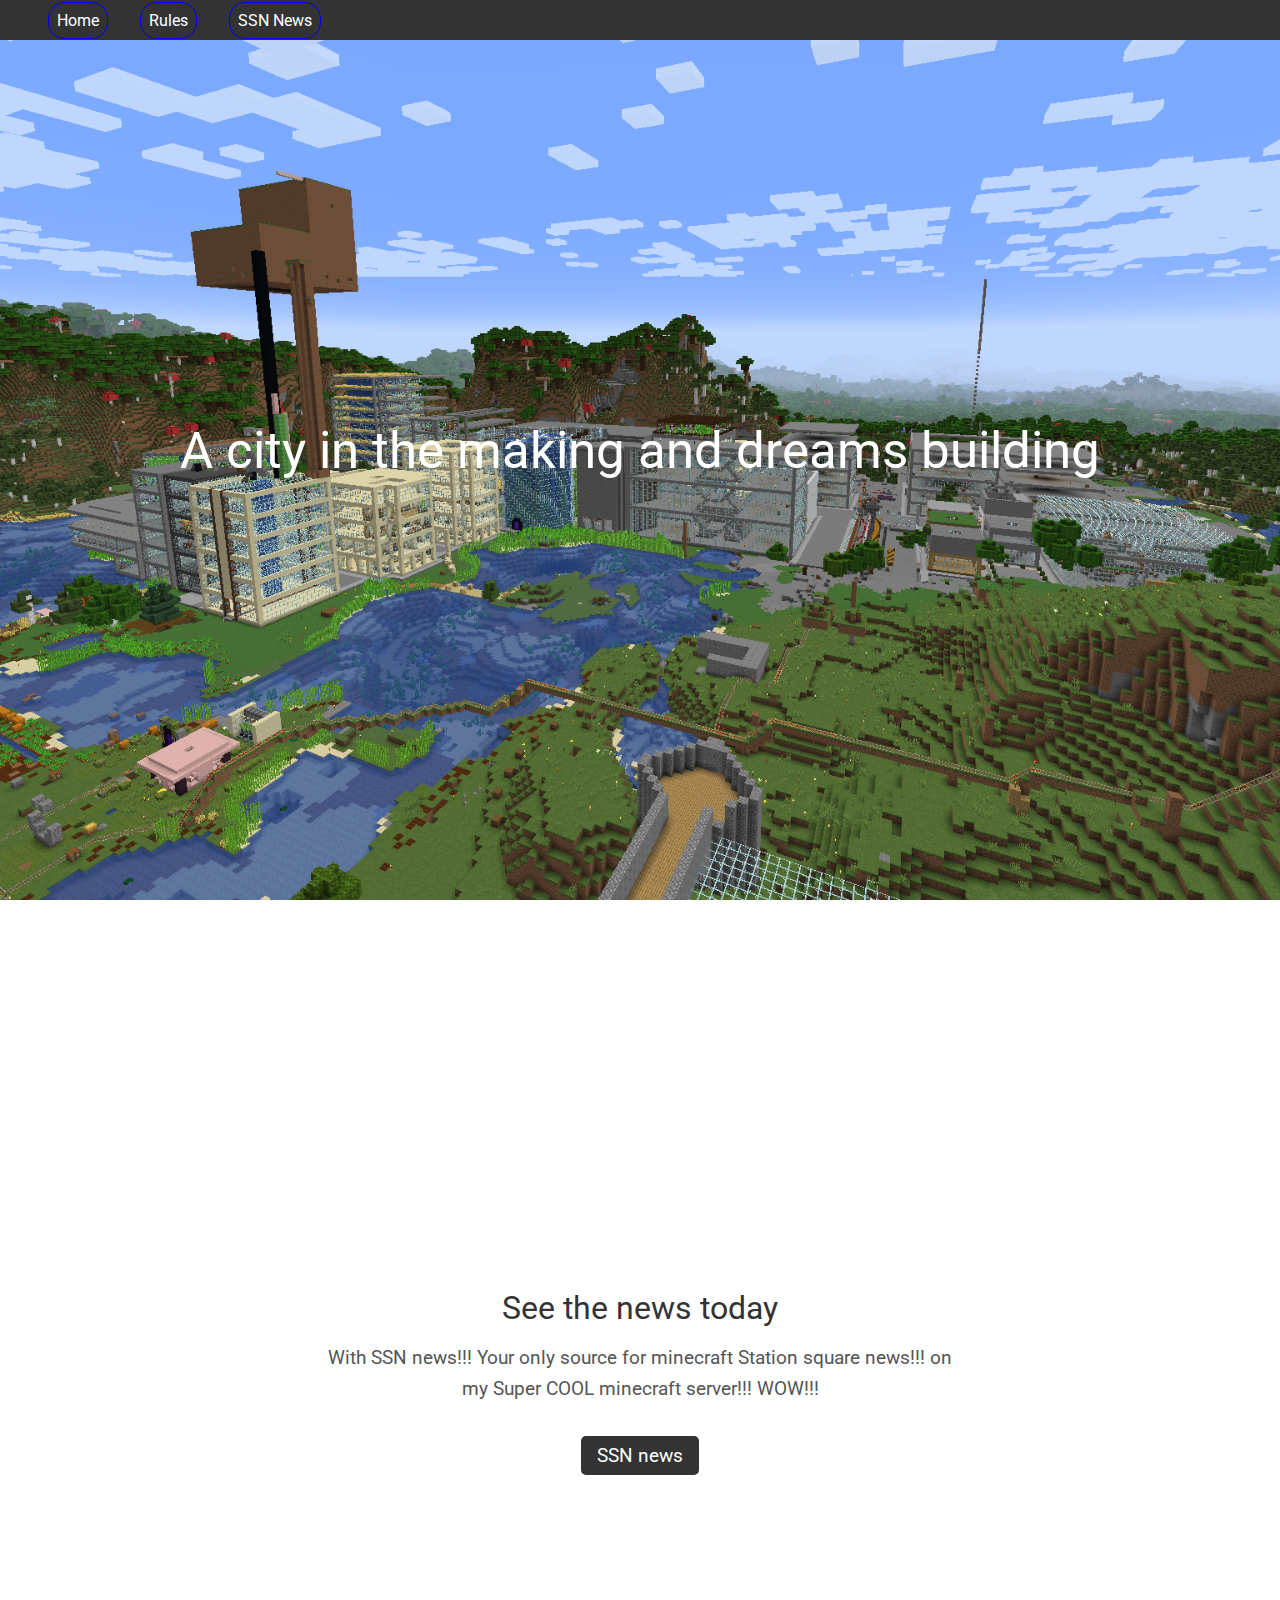
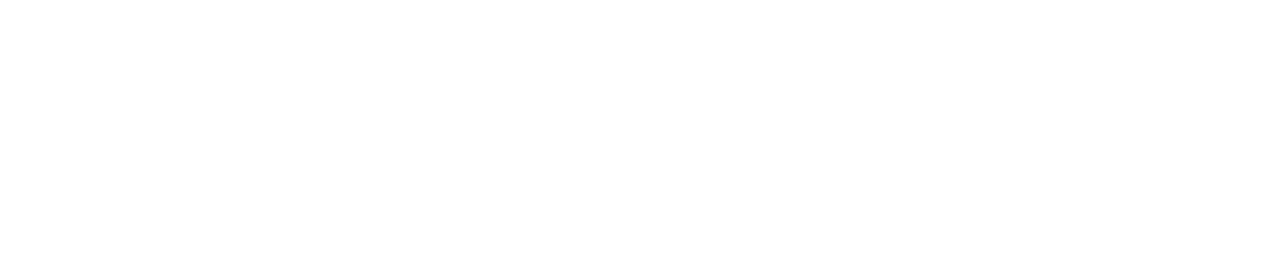
<file: index.html>
<!DOCTYPE html>
<html lang="en">
<head>
    <link rel="preconnect" href="https://fonts.googleapis.com">
    <link rel="preconnect" href="https://fonts.gstatic.com" crossorigin>
    <link href="https://fonts.googleapis.com/css2?family=Roboto:ital,wght@0,100;0,300;0,400;0,500;0,700;0,900;1,100;1,300;1,400;1,500;1,700&display=swap" rel="stylesheet">
    <link rel="stylesheet" href="styles.css">
    <meta charset="UTF-8">
    <meta name="viewport" content="width=device-width, initial-scale=1.0">
    <title>MALEgolf100s Website</title>
</head>
<body>
    <div class="navbar">
        <a href="index.html">Home</a>
        <a href="rules.html">Rules</a>
        <a href="news.html">SSN News</a>
    </div>
    <div class="banner">
        <h1 class="fade-in">A city in the making and dreams building</h1>
    </div>
    <div class="page">
        <h2>See the news today</h2>
        <p>With SSN news!!! Your only source for minecraft Station square news!!! on my Super COOL minecraft server!!! WOW!!!</p>
        <a href="news.html">SSN news</a>
    </div>
</body>
</html>
</file>
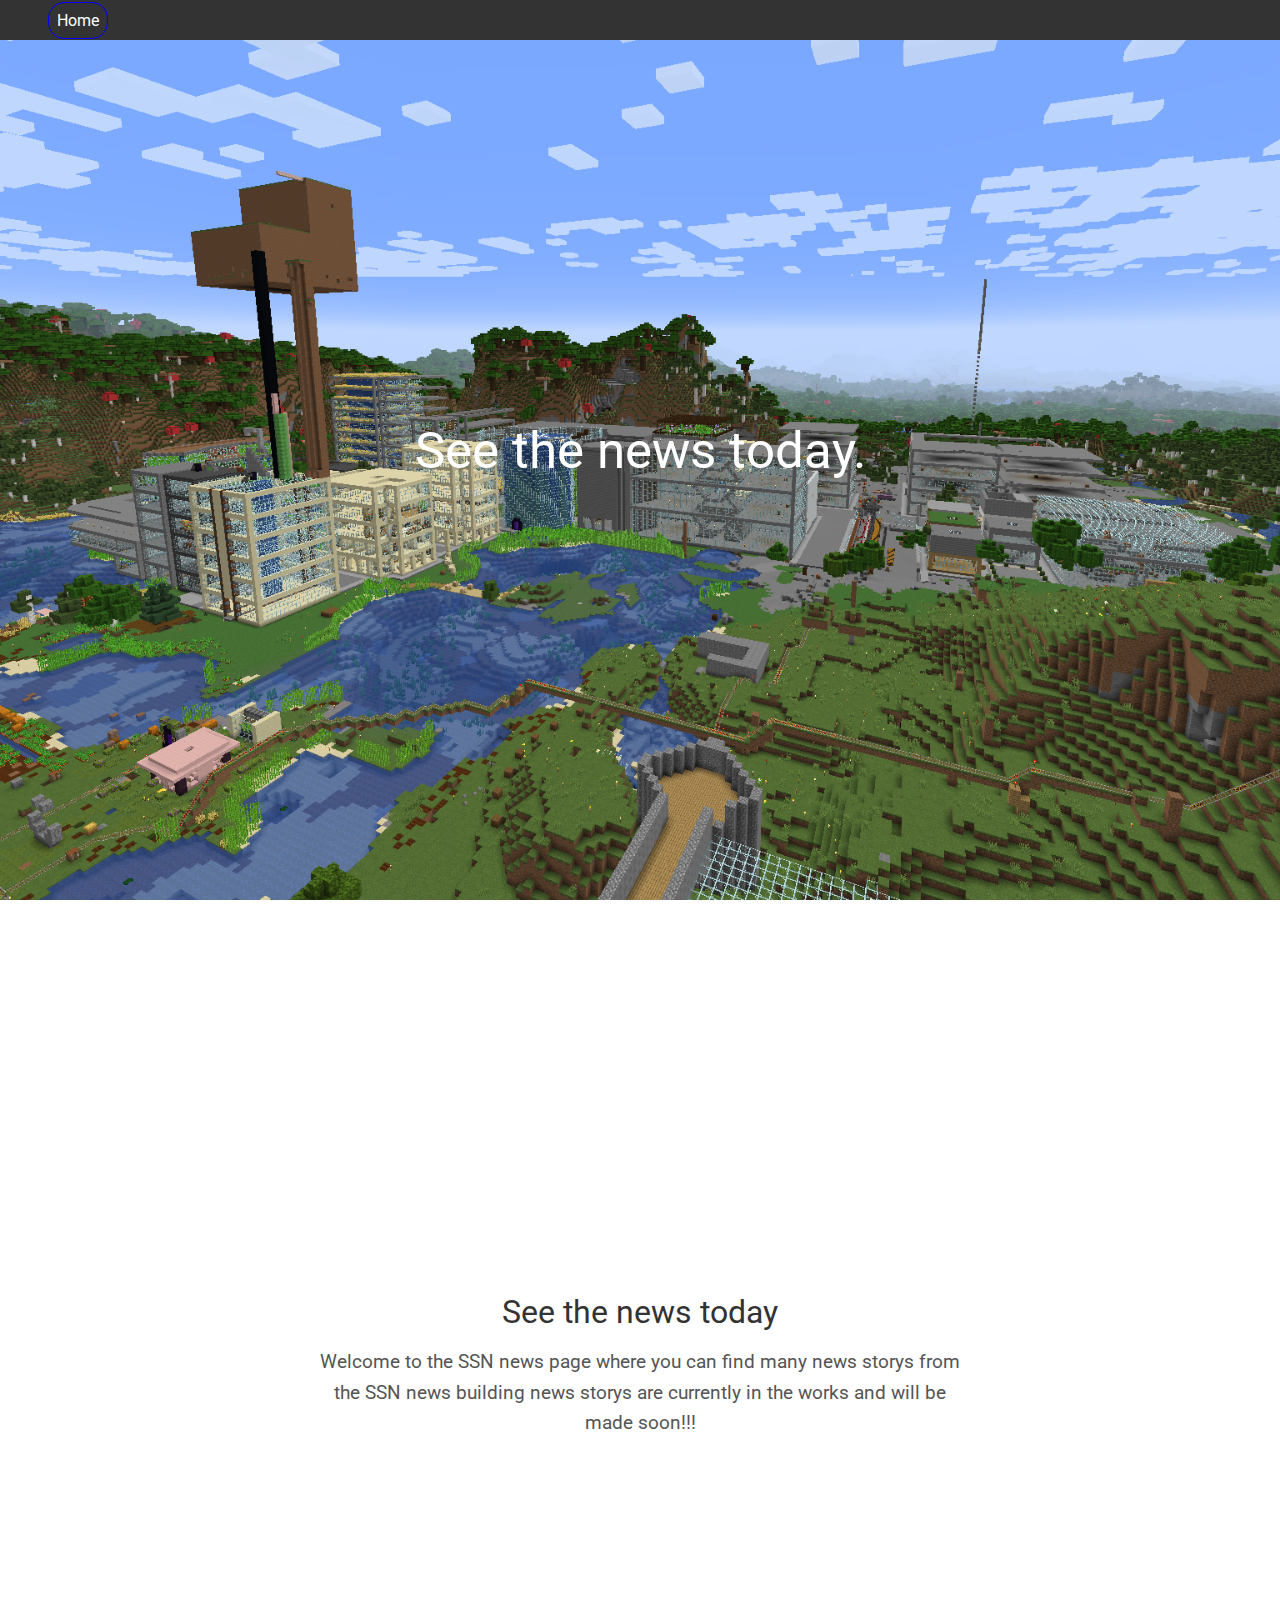
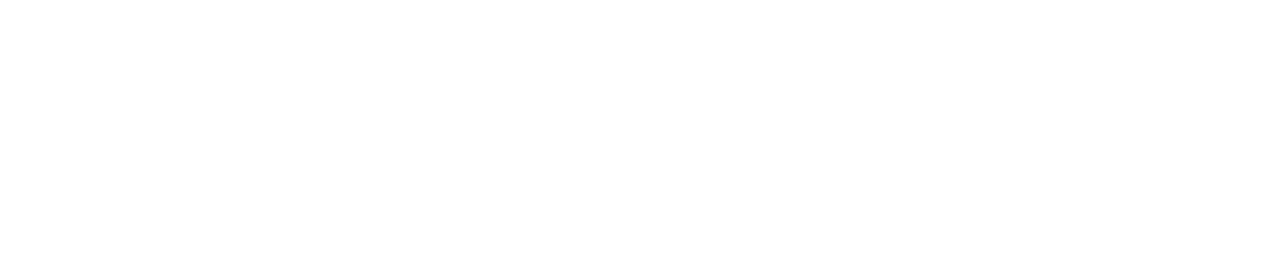
<file: news.html>
<!DOCTYPE html>
<html lang="en">
<head>
    <link rel="preconnect" href="https://fonts.googleapis.com">
    <link rel="preconnect" href="https://fonts.gstatic.com" crossorigin>
    <link href="https://fonts.googleapis.com/css2?family=Roboto:ital,wght@0,100;0,300;0,400;0,500;0,700;0,900;1,100;1,300;1,400;1,500;1,700&display=swap" rel="stylesheet">
    <link rel="stylesheet" href="styles.css">
    <meta charset="UTF-8">
    <meta name="viewport" content="width=device-width, initial-scale=1.0">
    <title>MALEgolf100s Website</title>
</head>
<body>
    <div class="navbar">
        <a href="index.html">Home</a>
    </div>
    <div class="banner">
        <h1 class="fade-in">See the news today.</h1>
    </div>
    <div class="page">
        <h2>See the news today</h2>
        <p>Welcome to the SSN news page where you can find many news storys from the SSN news building news storys are currently in the works and will be made soon!!!</p>
    </div>
</body>
</html>
</file>
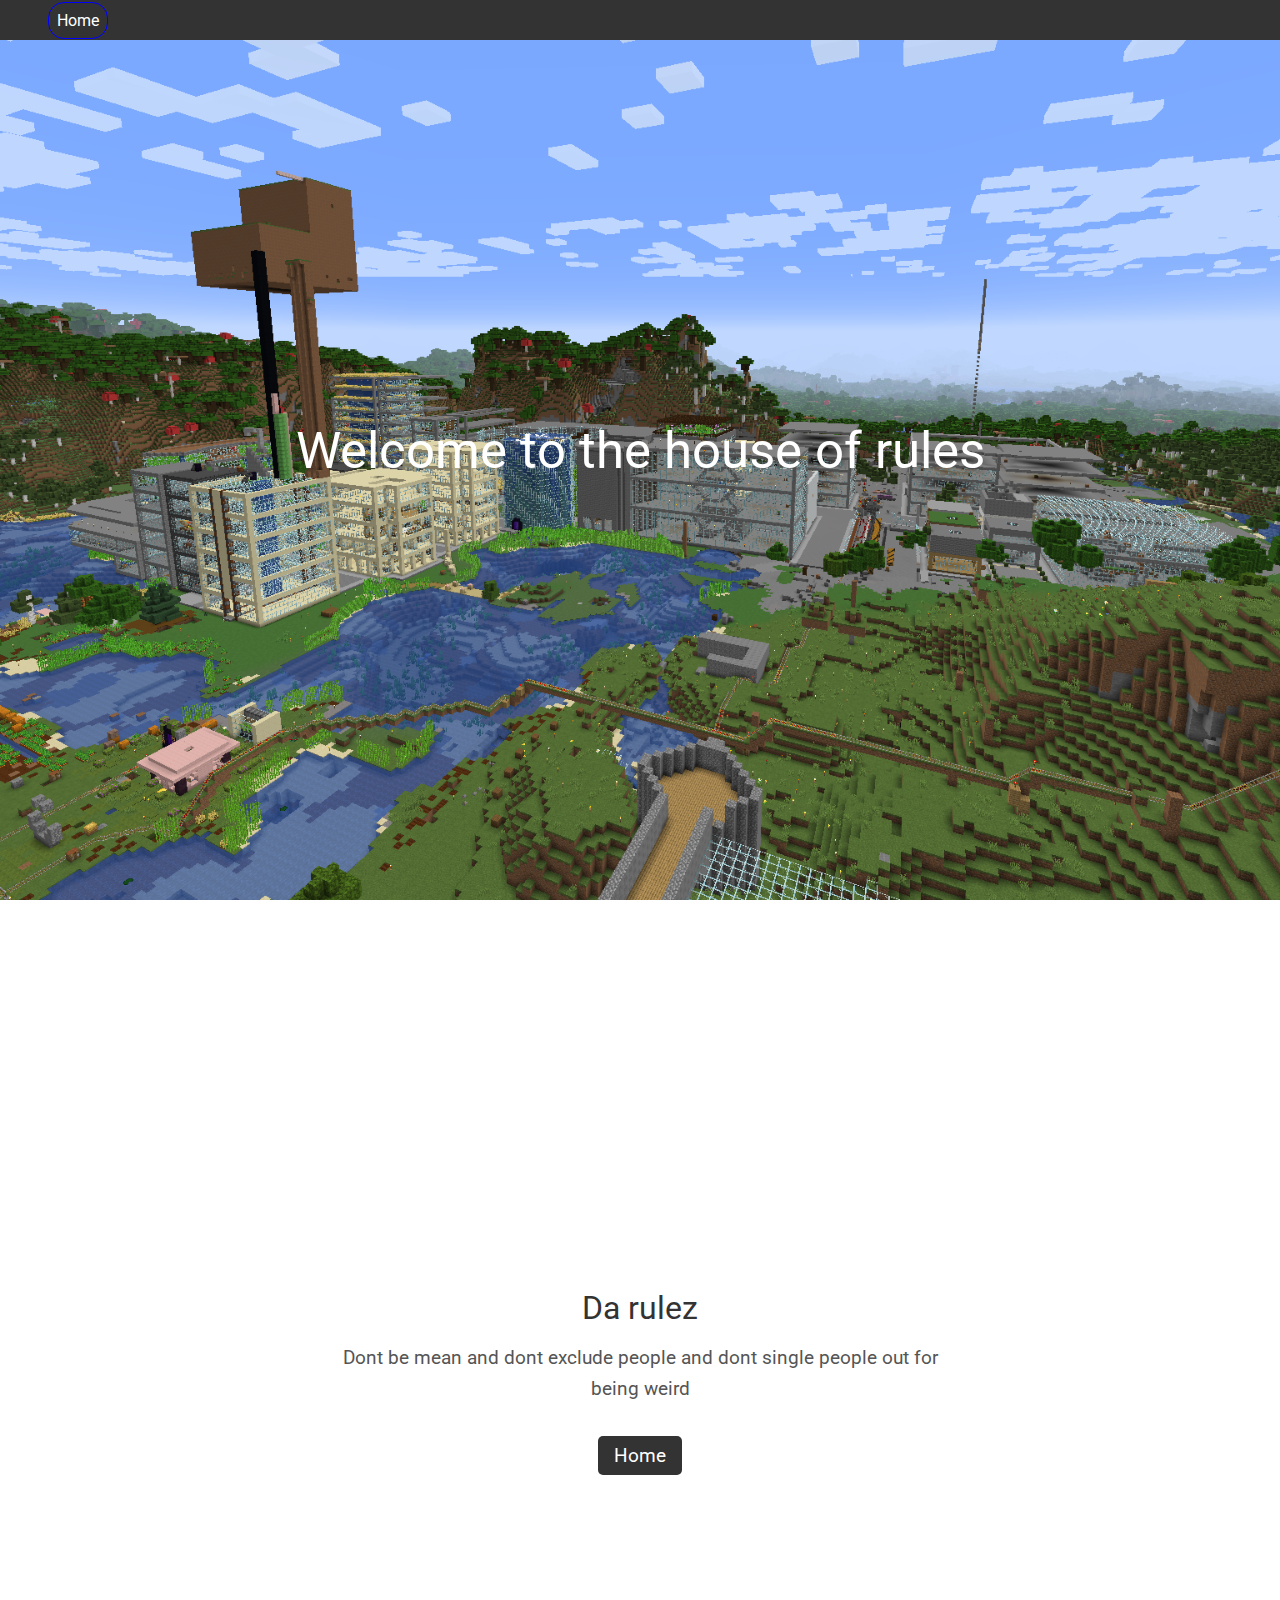
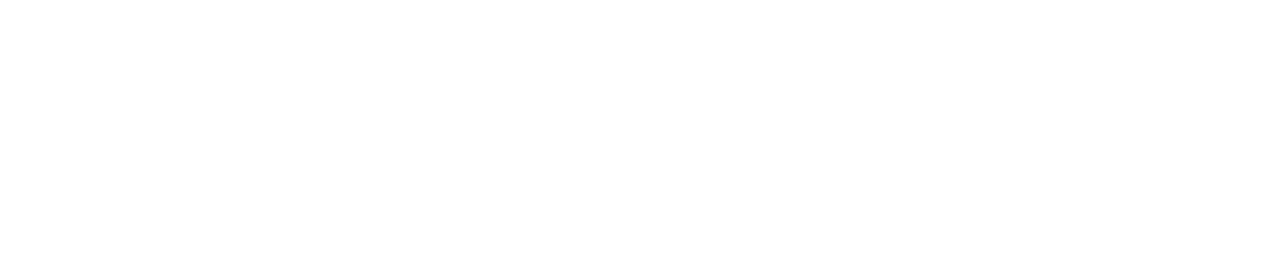
<file: rules.html>
<!DOCTYPE html>
<html lang="en">
<head>
    <link rel="preconnect" href="https://fonts.googleapis.com">
    <link rel="preconnect" href="https://fonts.gstatic.com" crossorigin>
    <link href="https://fonts.googleapis.com/css2?family=Roboto:ital,wght@0,100;0,300;0,400;0,500;0,700;0,900;1,100;1,300;1,400;1,500;1,700&display=swap" rel="stylesheet">
    <link rel="stylesheet" href="styles.css">
    <meta charset="UTF-8">
    <meta name="viewport" content="width=device-width, initial-scale=1.0">
    <title>MALEgolf100s Website</title>
</head>
<body>
    <div class="navbar">
        <a href="index.html">Home</a>
    </div>
    <div class="banner">
        <h1 class="fade-in">Welcome to the house of rules</h1>
    </div>
    <div class="page">
        <h2>Da rulez</h2>
        <p>Dont be mean and dont exclude people and dont single people out for being weird</p>
        <a href="index.html">Home</a>
    </div>
</body>
</html>
</file>
<file: styles.css>
* {
  margin: 0;
  padding: 0;
  font-family: "Roboto", sans-serif;
  font-weight: 400;
  font-style: normal;
}

.navbar {
  position: fixed;
  top: 0;
  width: 100%;
  display: flex;
  align-items: center;
  height: 40px;
  padding: 0 2rem;
  background-color: #333;
  z-index: 1000
}

.navbar a {
  color: white;
  text-decoration: none;
  padding: 8px;
  border: solid blue 1px;
  border-radius: 1em;
  margin: 0 1rem;
}
.navbar a:hover{
  background-color: rgb(0, 0, 119);
  transition: 0.5s;
}

.banner {
  height: 100vh;
  display: flex;
  justify-content: center;
  align-items: center;
  background-image: url('Images/bg.png');
  background-size: cover; /* Ensures the image covers the entire background */
  background-attachment: fixed; /* Keeps the image fixed while scrolling */
  background-position: center; /* Centers the image */
  background-repeat: no-repeat; /* Prevents the image from repeating */
}

.banner h1 {
  margin-top: 0;
  color: white;
  text-align: center;
  font-size: 4vw;
}

.fade-in {
  animation: fadeIn 2s ease-in-out;
}

@keyframes fadeIn {
  0% { opacity: 0; }
  100% { opacity: 1; }
}

.page {
  height: 100vh; /* Ensures full-height layout */
  padding: 2rem; /* Adds padding inside the page for better readability */
  display: flex; /* Enables flexbox */
  flex-direction: column; /* Stacks children vertically */
  justify-content: center; /* Centers children vertically */
  align-items: center; /* Centers children horizontally */
}

/* Styles for the h2, p, and a elements */
.page h2 {
  font-size: 2rem;
  color: #333;
  margin-bottom: 1rem;
  text-align: center;
}

.page p {
  font-size: 1.2rem;
  color: #555;
  line-height: 1.6;
  margin-bottom: 2rem;
  text-align: center;
  max-width: 50vw;
}

.page a {
  display: inline-block;
  font-size: 1.2rem;
  color: white;
  background-color: #333;
  padding: 0.5rem 1rem;
  text-decoration: none;
  border-radius: 5px;
  transition: background-color 0.3s;
}

.page a:hover {
  background-color: #555;
}
</file>
